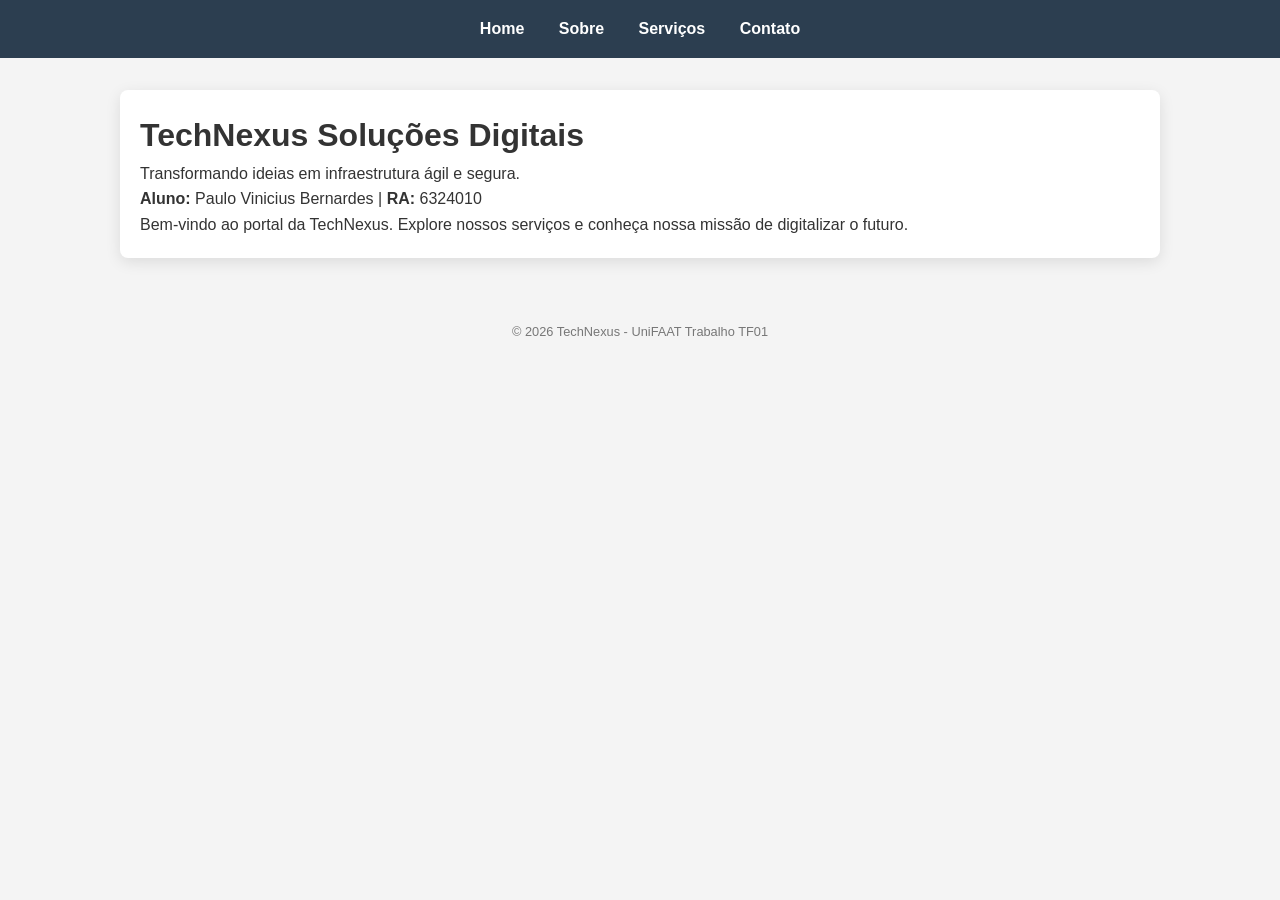
<file: website/index.html>
<!DOCTYPE html>
<html lang="pt-br">
<head>
    <meta charset="UTF-8">
    <meta name="viewport" content="width=device-width, initial-scale=1.0">
    <link rel="stylesheet" href="css/style.css">
    <title>TechNexus - Inovação Digital</title>
</head>
<body>
    <nav>
        <a href="index.html">Home</a>
        <a href="sobre.html">Sobre</a>
        <a href="servicos.html">Serviços</a>
        <a href="contato.html">Contato</a>
    </nav>
    <div class="container">
        <h1>TechNexus Soluções Digitais</h1>
        <p>Transformando ideias em infraestrutura ágil e segura.</p>
        <div class="info">
            <p><strong>Aluno:</strong> Paulo Vinicius Bernardes | <strong>RA:</strong> 6324010</p>
        </div>
        <p>Bem-vindo ao portal da TechNexus. Explore nossos serviços e conheça nossa missão de digitalizar o futuro.</p>
    </div>
    <footer>&copy; 2026 TechNexus - UniFAAT Trabalho TF01</footer>
</body>
</html>
</file>
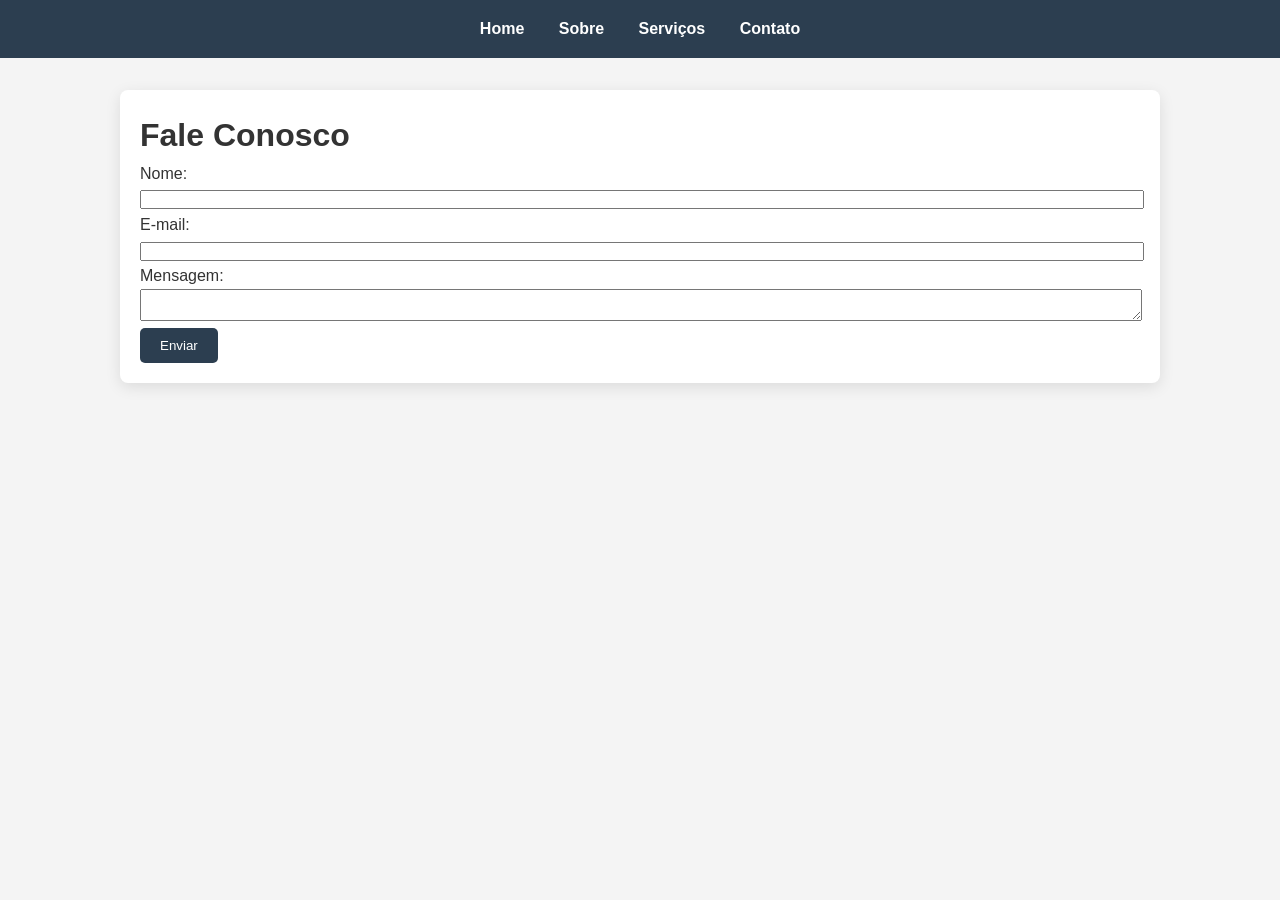
<file: website/contato.html>
<!DOCTYPE html>
<html lang="pt-br">
<head>
    <meta charset="UTF-8">
    <meta name="viewport" content="width=device-width, initial-scale=1.0">
    <link rel="stylesheet" href="css/style.css">
    <title>Contato - TechNexus</title>
</head>
<body>
    <nav>
        <a href="index.html">Home</a>
        <a href="sobre.html">Sobre</a>
        <a href="servicos.html">Serviços</a>
        <a href="contato.html">Contato</a>
    </nav>
    <div class="container">
        <h1>Fale Conosco</h1>
        <form action="#">
            <p>Nome: <input type="text" name="nome" style="width:100%"></p>
            <p>E-mail: <input type="email" name="email" style="width:100%"></p>
            <p>Mensagem: <textarea style="width:100%"></textarea></p>
            <button type="button" style="padding:10px 20px; background:#2c3e50; color:white; border:none; border-radius:5px;">Enviar</button>
        </form>
    </div>
</body>
</html>
</file>
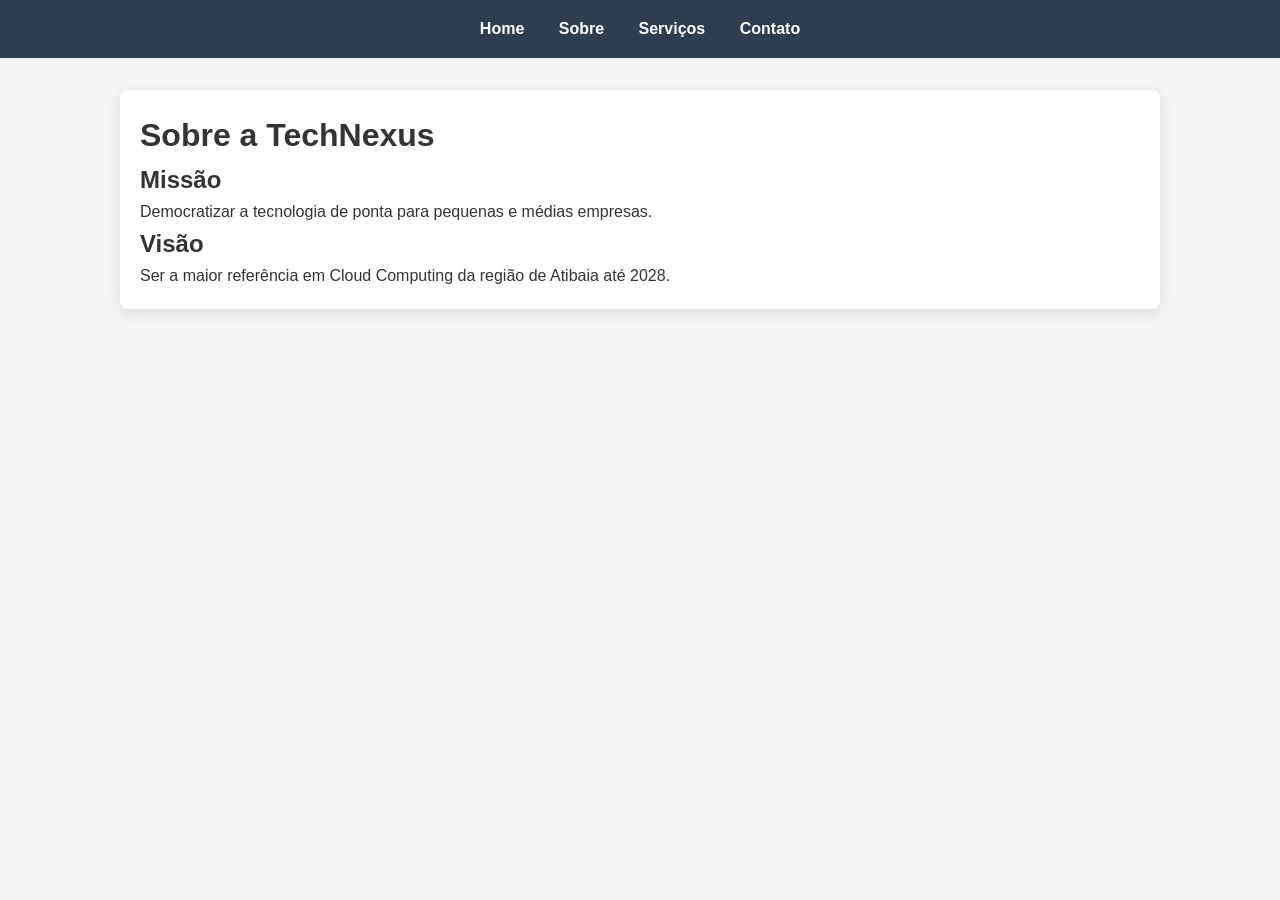
<file: website/sobre.html>
<!DOCTYPE html>
<html lang="pt-br">
<head>
    <meta charset="UTF-8">
    <meta name="viewport" content="width=device-width, initial-scale=1.0">
    <link rel="stylesheet" href="css/style.css">
    <title>Sobre - TechNexus</title>
</head>
<body>
    <nav>
        <a href="index.html">Home</a>
        <a href="sobre.html">Sobre</a>
        <a href="servicos.html">Serviços</a>
        <a href="contato.html">Contato</a>
    </nav>
    <div class="container">
        <h1>Sobre a TechNexus</h1>
        <h2>Missão</h2>
        <p>Democratizar a tecnologia de ponta para pequenas e médias empresas.</p>
        <h2>Visão</h2>
        <p>Ser a maior referência em Cloud Computing da região de Atibaia até 2028.</p>
    </div>
</body>
</html>
</file>
<file: website/css/style.css>
/* Estilo Base */
* { margin: 0; padding: 0; box-box: border-box; }
body { font-family: 'Segoe UI', Tahoma, Geneva, Verdana, sans-serif; line-height: 1.6; color: #333; background: #f4f4f4; }

/* Navegação */
nav { background: #2c3e50; color: #fff; padding: 1rem; text-align: center; }
nav a { color: #fff; margin: 0 15px; text-decoration: none; font-weight: bold; }
nav a:hover { color: #3498db; }

/* Container Principal */
.container { max-width: 1000px; margin: 2rem auto; padding: 20px; background: #fff; border-radius: 8px; box-shadow: 0 4px 15px rgba(0,0,0,0.1); }

/* Responsividade */
@media (max-width: 600px) {
    nav a { display: block; margin: 10px 0; }
    .container { margin: 10px; }
}

/* Rodapé */
footer { text-align: center; padding: 2rem; font-size: 0.8rem; color: #777; }
</file>
